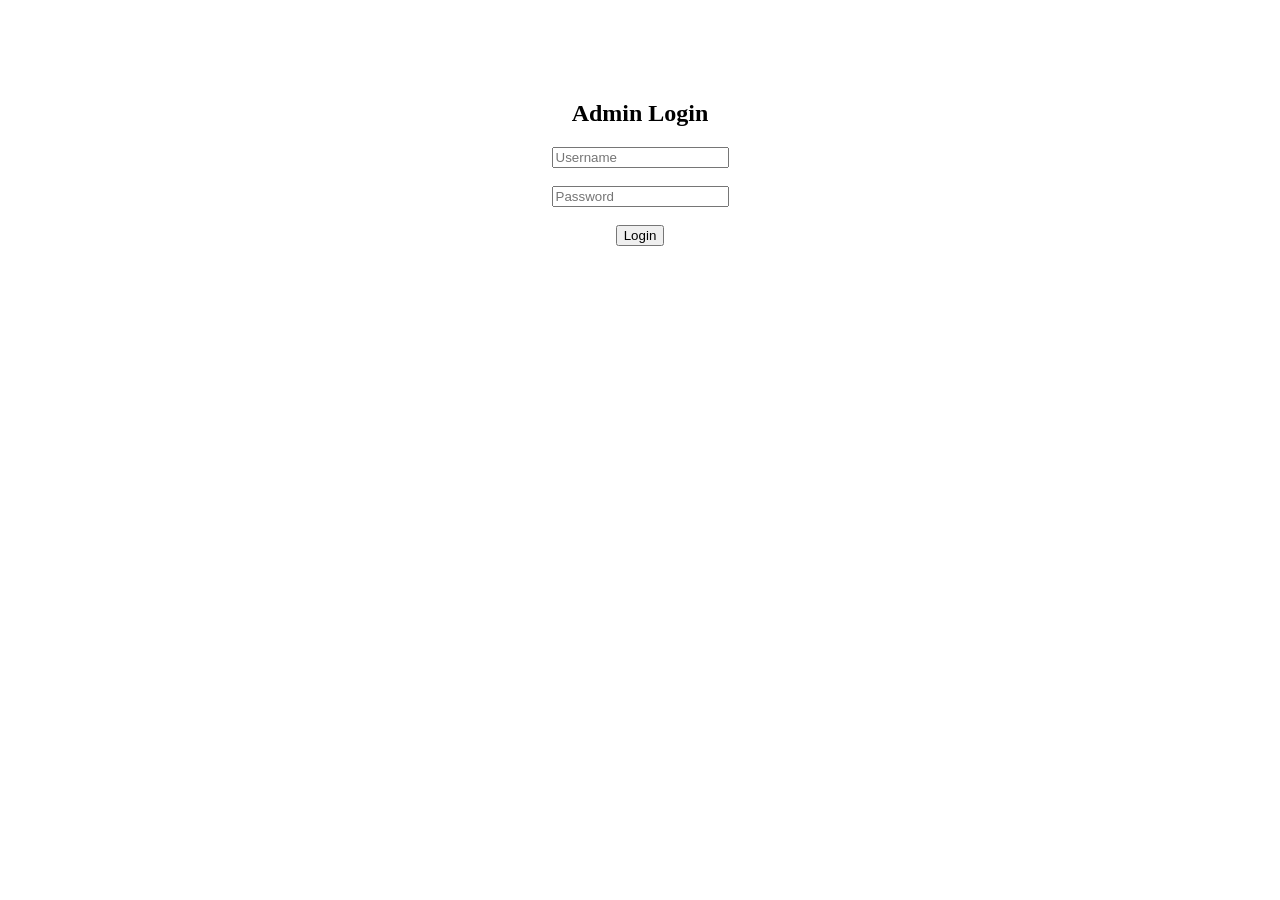
<file: templates/login.html>
<!DOCTYPE html>
<html>
<head>
<title>Admin Login</title>
</head>

<body style="text-align:center; margin-top:100px;">

<h2>Admin Login</h2>

<form method="POST">
<input type="text" name="username" placeholder="Username"><br><br>
<input type="password" name="password" placeholder="Password"><br><br>
<button>Login</button>
</form>

</body>
</html>
</file>
